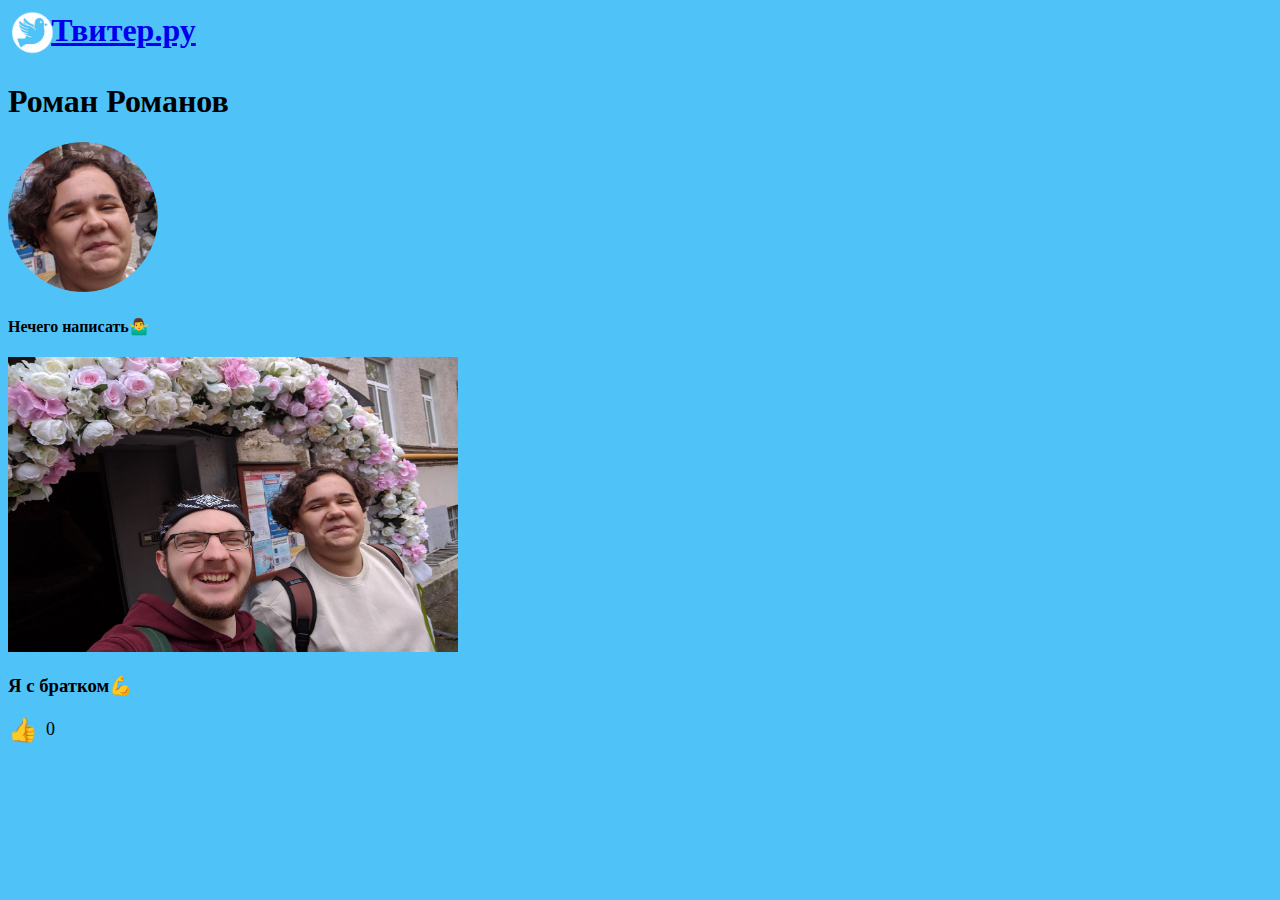
<file: File/Site/Роман Романцев(BETA)/Роман Романов.html>
<!DOCTYPE html>
<html lang="ru">
<head>
<title>Твитер.ру-Роман Романцев</title>
</head>
<body bgcolor="#4fc3f7">
<link rel="stylesheet" type="text/css" href="CSS.css">
<img style="height:50px;width:50px" src='Ico.ico';>
<h1 id="Name"><a href="Твитер.ру.lnk">Твитер.ру</a></h1>
<h1>Роман Романов</h1>
<img style="height:150px;width:150px" src='Avatar.png';>
<h4>Нечего написать🤷‍♂️</h4>
<img style="height:295px;width:450px" src='Photo(1).jpg';>
<h3>Я с братком💪</h3>
<script src="JS.js"></script>
<div class="like-container">
  <button class="like-button">👍</button>
  <span class="like-count">0</span>
</div>
<script>
alert("ВНИМАНИЕ!!!Все что вы увидите на этой страничке не может быть взято против автора странички(Романа Романова)")
</script>
</body>
</html>
</file>
<file: File/Site/Роман Романцев(BETA)/CSS.css>
#Name {
  position: absolute;
  top: -1%;
  left: 4%;
}
.like-container {
  display: flex;
  align-items: center;
}
 
.like-button {
  font-size: 24px;
  border: none;
  background: none;
  cursor: pointer;
  padding: 0;
  margin-right: 8px;
}
 
.like-count {
  font-size: 18px;
}
</file>
